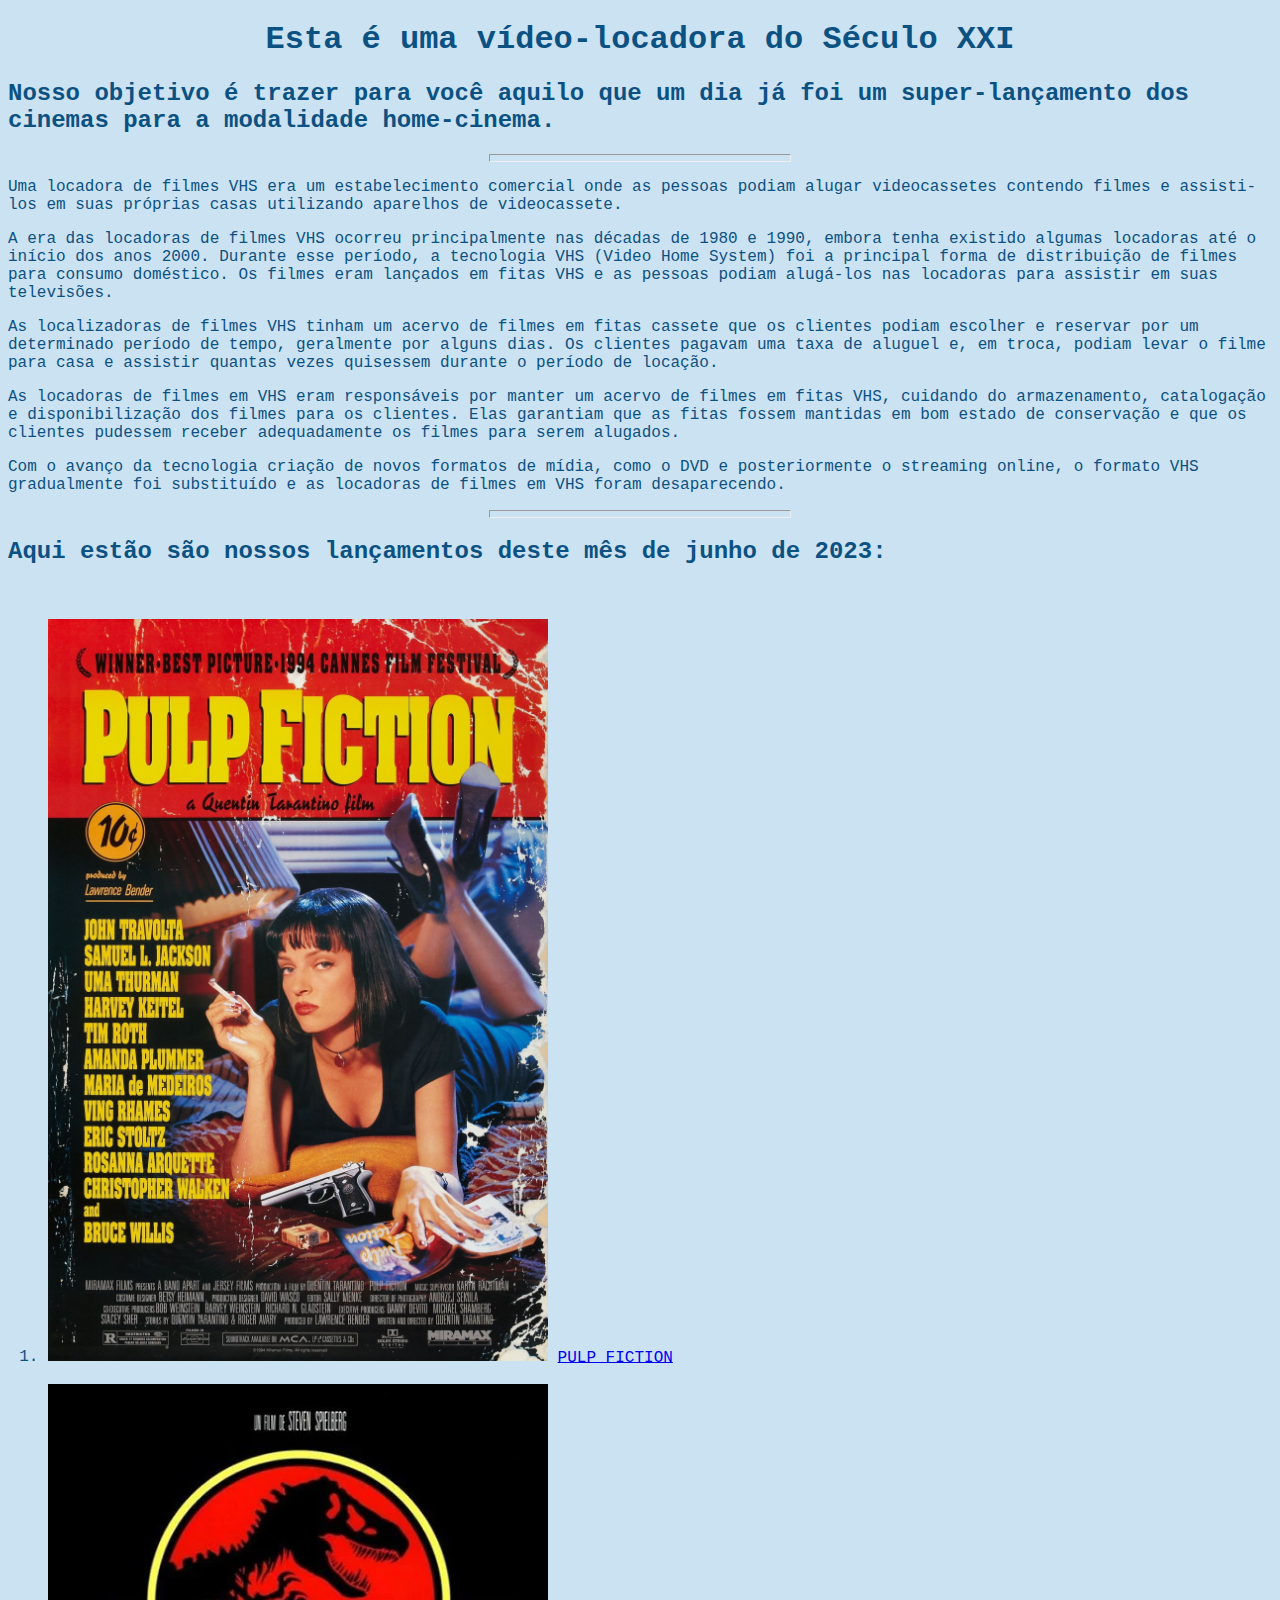
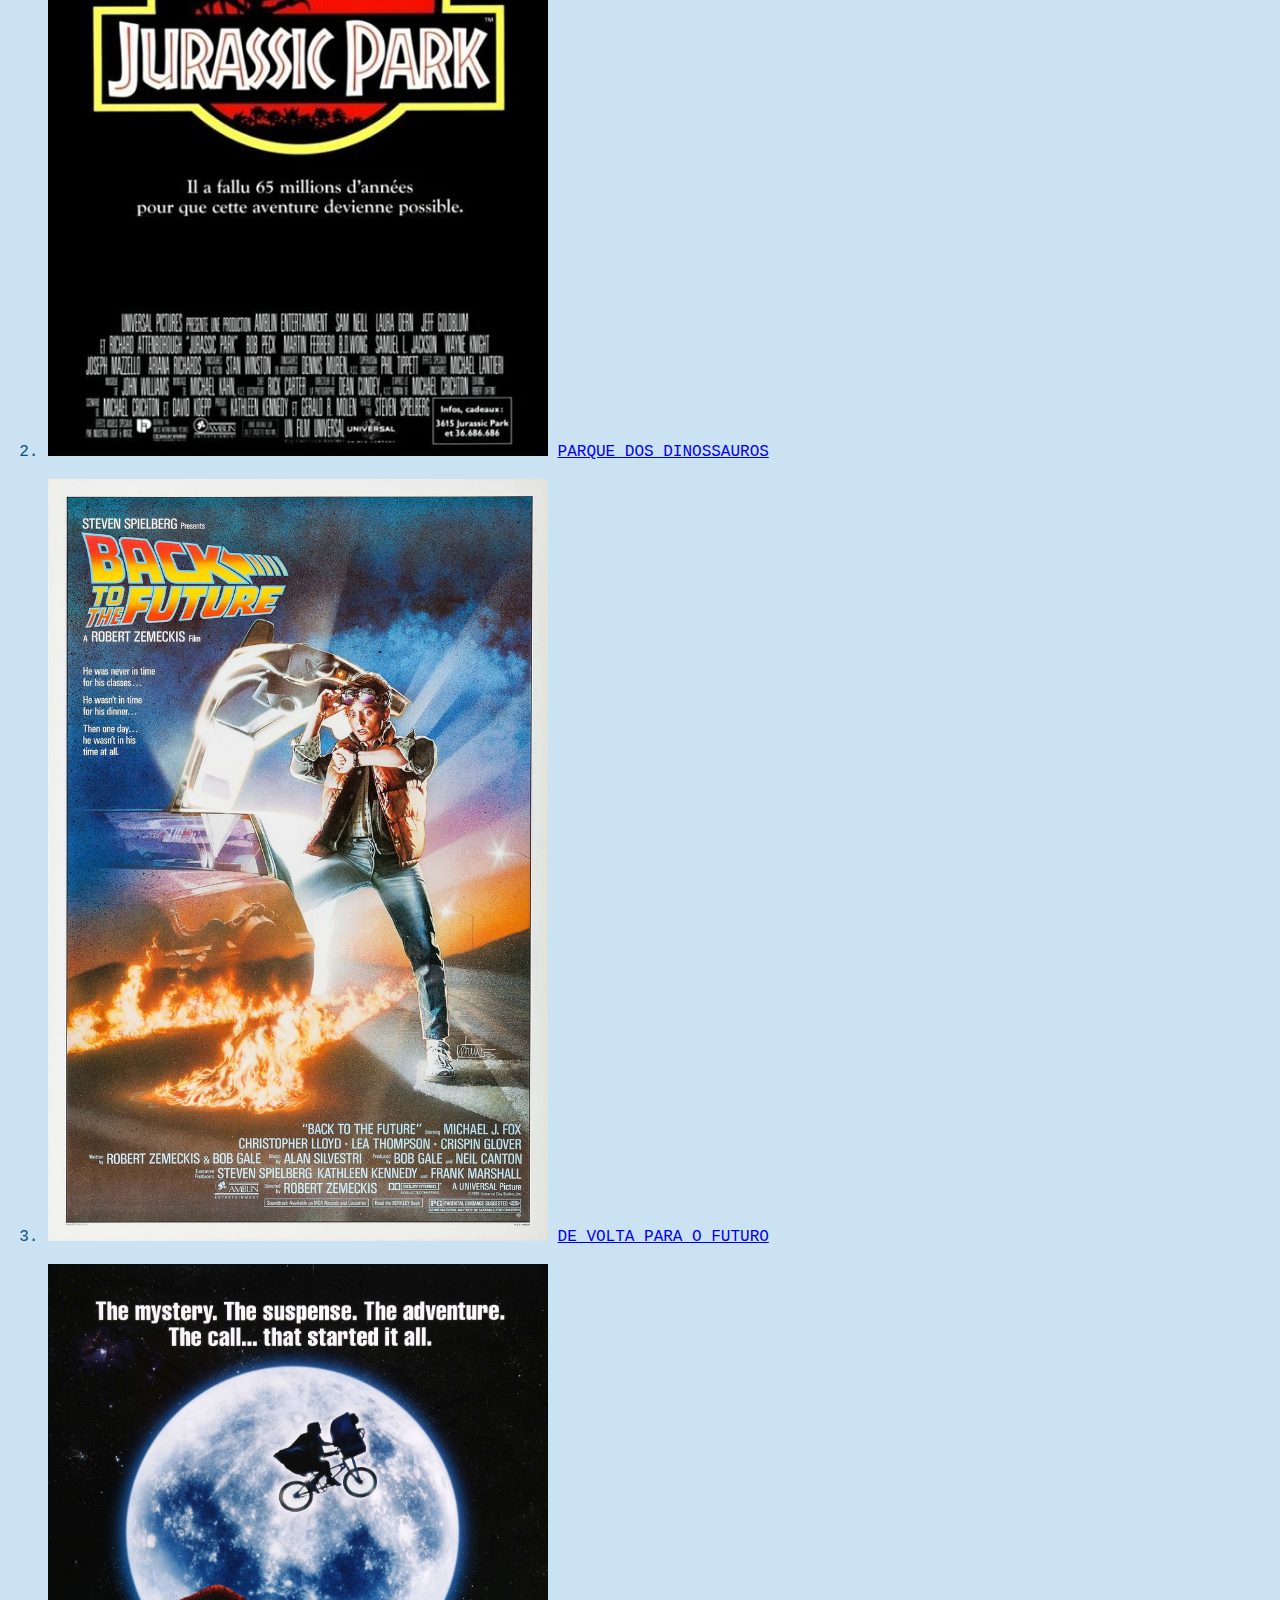
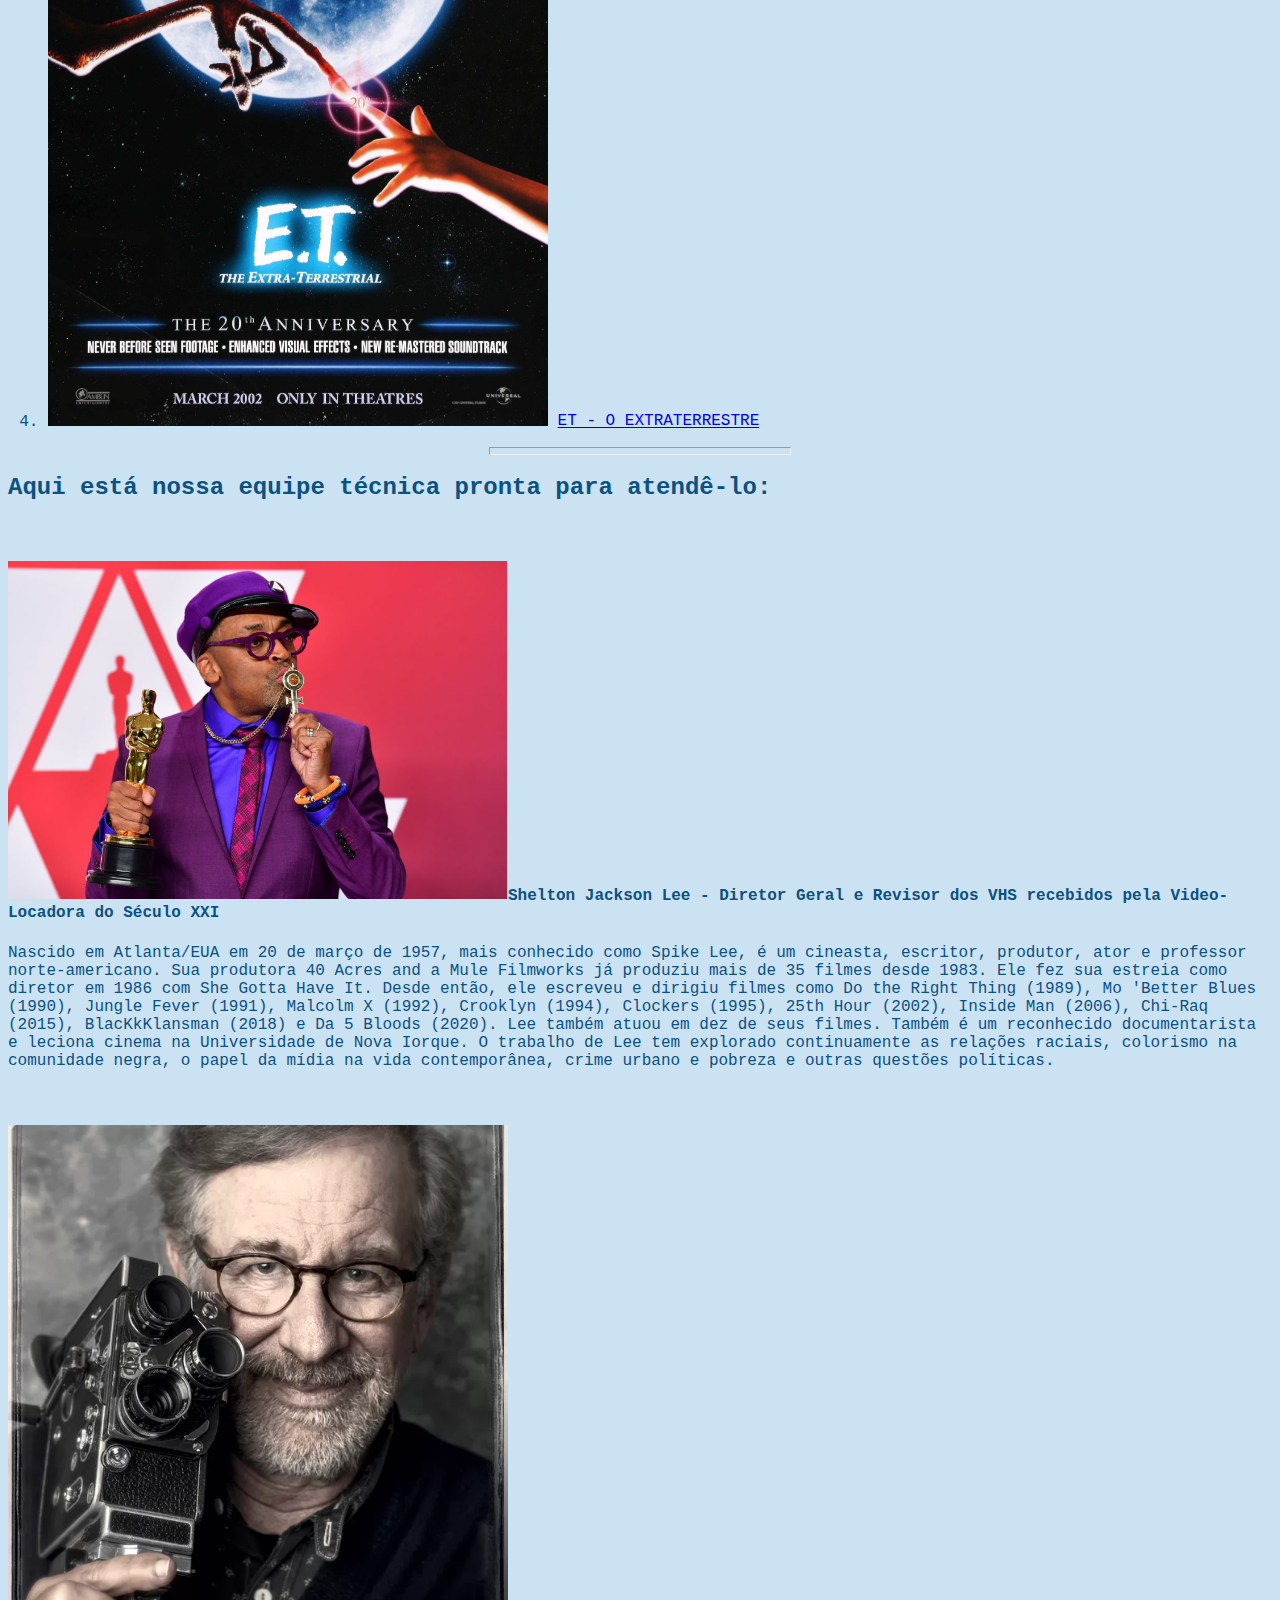
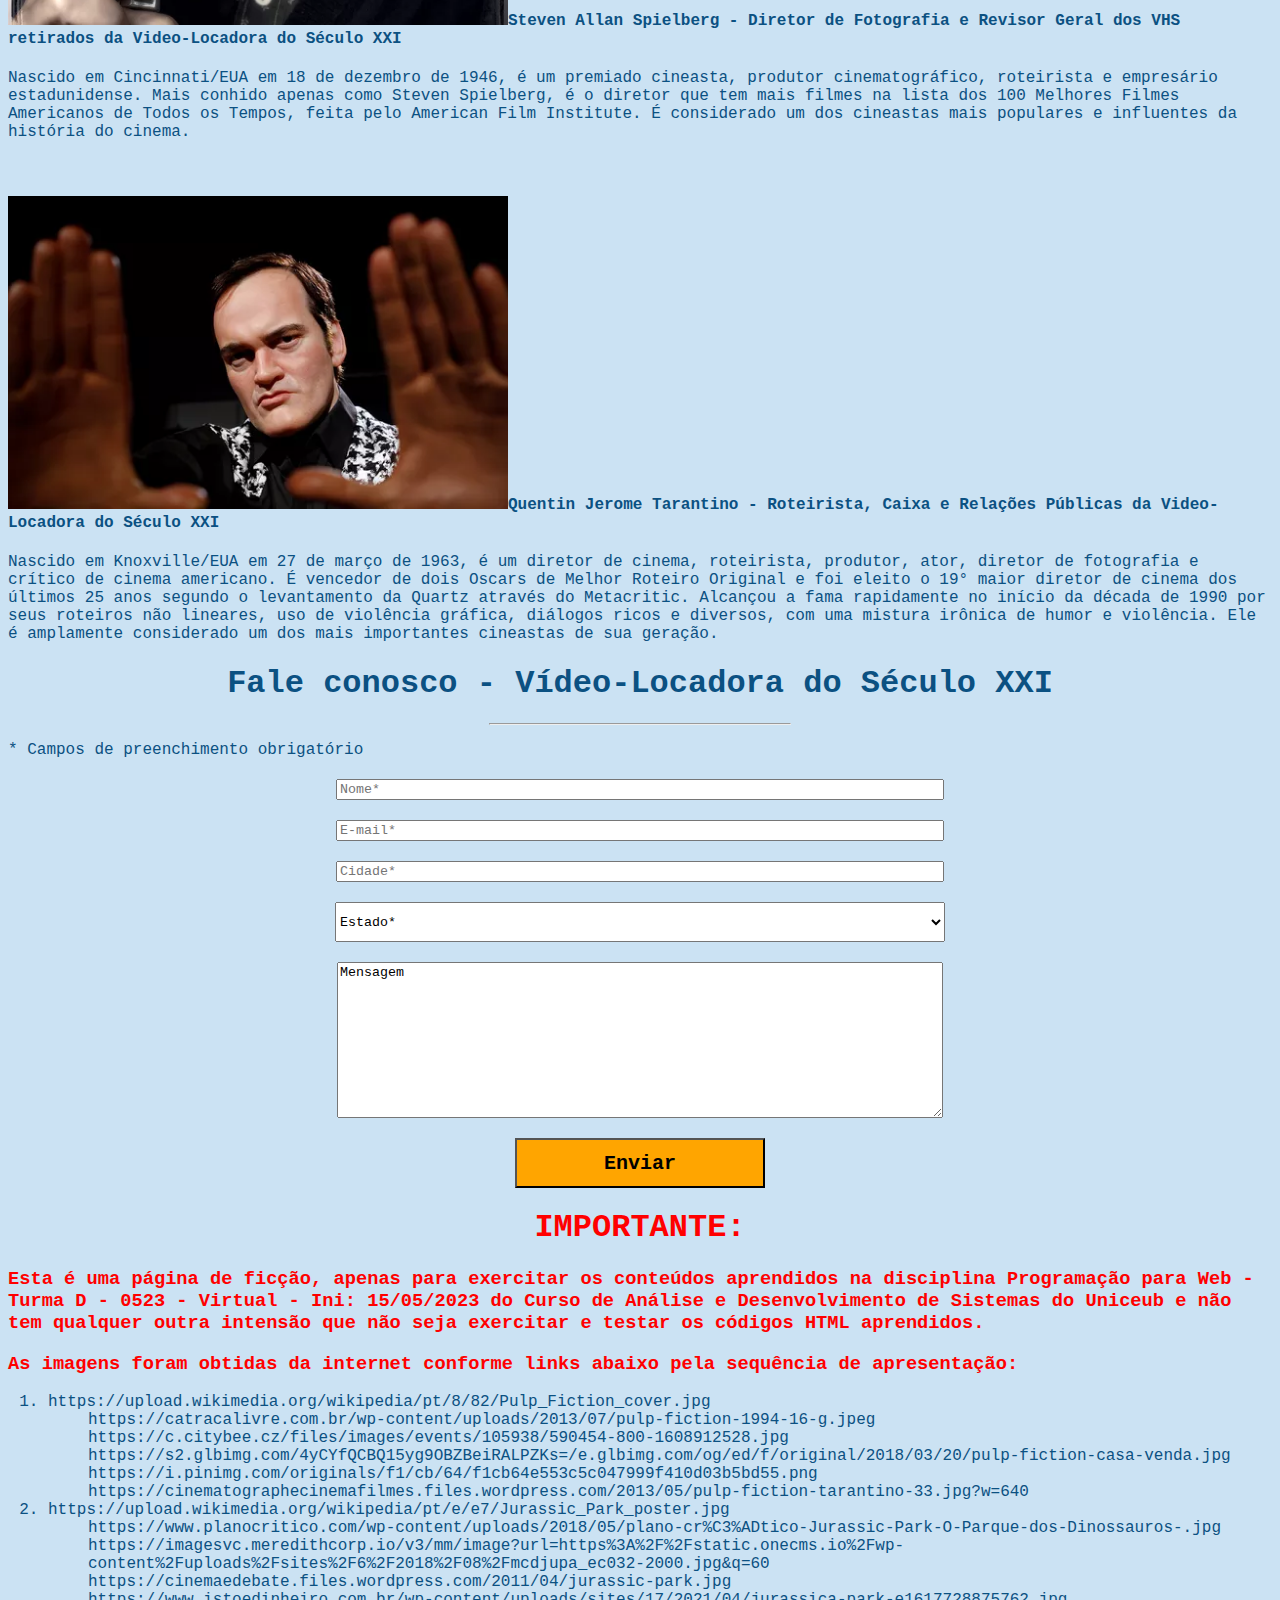
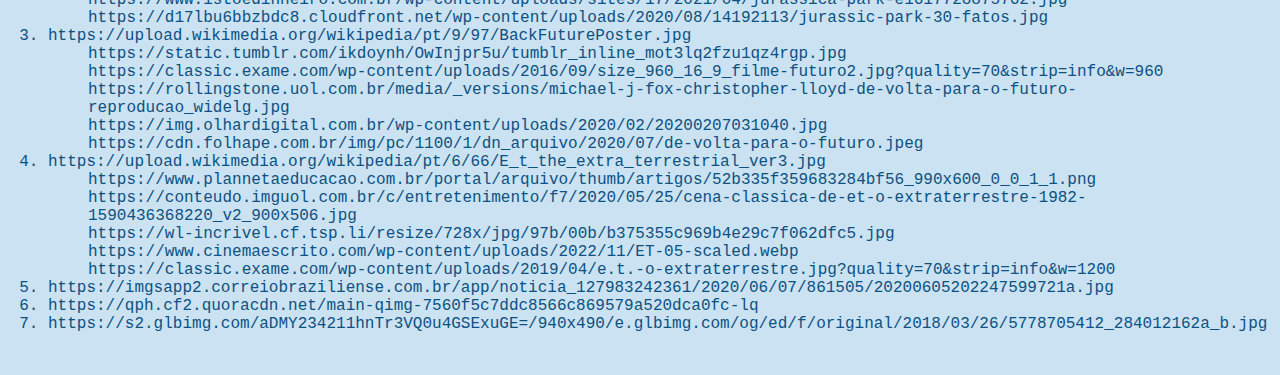
<file: Sistematizacao_Junho_2023/index.html>
<!DOCTYPE html PUBLIC "-//w3c//DTD XHTML 1.0 Transitional//EN"
	"http://www.w3.org/TR/xhtml1/DTD/transitional.dtd">
<html>
<head>	
<title>Video-Locadora do Século XXI</title>
</head>
<body bgcolor="#cbe2f3">
<font color="#0b5182">
<h1>Esta é uma vídeo-locadora do Século XXI</h1>
<h2>Nosso objetivo é trazer para você aquilo que um dia já foi um super-lançamento dos cinemas para a modalidade home-cinema.</h2>
<hr size = "8"/>
<p>Uma locadora de filmes VHS era um estabelecimento comercial onde as pessoas podiam alugar videocassetes contendo filmes e assisti-los em suas próprias casas utilizando aparelhos de videocassete.</p>
<p>A era das locadoras de filmes VHS ocorreu principalmente nas décadas de 1980 e 1990, embora tenha existido algumas locadoras até o início dos anos 2000. Durante esse período, a tecnologia VHS (Video Home System) foi a principal forma de distribuição de filmes para consumo doméstico. Os filmes eram lançados em fitas VHS e as pessoas podiam alugá-los nas locadoras para assistir em suas televisões.</p>
<p>As localizadoras de filmes VHS tinham um acervo de filmes em fitas cassete que os clientes podiam escolher e reservar por um determinado período de tempo, geralmente por alguns dias. Os clientes pagavam uma taxa de aluguel e, em troca, podiam levar o filme para casa e assistir quantas vezes quisessem durante o período de locação.</p>
<p>As locadoras de filmes em VHS eram responsáveis por manter um acervo de filmes em fitas VHS, cuidando do armazenamento, catalogação e disponibilização dos filmes para os clientes. Elas garantiam que as fitas fossem mantidas em bom estado de conservação e que os clientes pudessem receber adequadamente os filmes para serem alugados.</p>
<p>Com o avanço da tecnologia criação de novos formatos de mídia, como o DVD e posteriormente o streaming online, o formato VHS gradualmente foi substituído e as locadoras de filmes em VHS foram desaparecendo.</p>
<hr size = "8"/>	
</p>
<h2>Aqui estão são nossos lançamentos deste mês de junho de 2023:</h2>
<br>
<ol>
	<li><img src="pulpfiction.jpg" style="width: 500px">
		<a href="pulpfiction.html">PULP FICTION</a></li>
	<br>
	<li><img src="parquedosdinossauros.jpg" style="width: 500px">
		<a href="parquedosdinossauros.html">PARQUE DOS DINOSSAUROS</a></li>
	<br>
	<li><img src="devoltaparaofuturo.jpg" style="width: 500px">
		<a href="devoltaparaofuturo.html">DE VOLTA PARA O FUTURO</a></li>
	<br>
	<li><img src="et.jpg" style="width: 500px">
		<a href="etthefilm.html">ET - O EXTRATERRESTRE<a/></li>
	</ol>
<p> </p>
<hr size = "8"/>
<h2>Aqui está nossa equipe técnica pronta para atendê-lo:</h2>
<p> </p>
<p> </p>
<br>
<h4><img src="spike.jpg" style="width: 500px">Shelton Jackson Lee - Diretor Geral e Revisor dos VHS recebidos pela Video-Locadora do Século XXI</h4>
<p>Nascido em Atlanta/EUA em 20 de março de 1957, mais conhecido como Spike Lee, é um cineasta, escritor, produtor, ator e professor norte-americano. Sua produtora 40 Acres and a Mule Filmworks já produziu mais de 35 filmes desde 1983. Ele fez sua estreia como diretor em 1986 com She Gotta Have It. Desde então, ele escreveu e dirigiu filmes como Do the Right Thing (1989), Mo 'Better Blues (1990), Jungle Fever (1991), Malcolm X (1992), Crooklyn (1994), Clockers (1995), 25th Hour (2002), Inside Man (2006), Chi-Raq (2015), BlacKkKlansman (2018) e Da 5 Bloods (2020). Lee também atuou em dez de seus filmes. Também é um reconhecido documentarista e leciona cinema na Universidade de Nova Iorque. O trabalho de Lee tem explorado continuamente as relações raciais, colorismo na comunidade negra, o papel da mídia na vida contemporânea, crime urbano e pobreza e outras questões políticas. </p>
<br>
<p></p>
<h4><img src="spielberg.jpg" style="width: 500px">Steven Allan Spielberg - Diretor de Fotografia e Revisor Geral dos VHS retirados da Video-Locadora do Século XXI</h4>
<p>Nascido em Cincinnati/EUA em 18 de dezembro de 1946, é um premiado cineasta, produtor cinematográfico, roteirista e empresário estadunidense. Mais conhido apenas como Steven Spielberg, é o diretor que tem mais filmes na lista dos 100 Melhores Filmes Americanos de Todos os Tempos, feita pelo American Film Institute. É considerado um dos cineastas mais populares e influentes da história do cinema.</p>
<br>
<p></p>
<h4><img src="tarantino.jpg" style="width: 500px">Quentin Jerome Tarantino - Roteirista, Caixa e Relações Públicas da Video-Locadora do Século XXI</h4>
<p>Nascido em Knoxville/EUA em 27 de março de 1963, é um diretor de cinema, roteirista, produtor, ator, diretor de fotografia e crítico de cinema americano. É vencedor de dois Oscars de Melhor Roteiro Original e foi eleito o 19° maior diretor de cinema dos últimos 25 anos segundo o levantamento da Quartz através do Metacritic. Alcançou a fama rapidamente no início da década de 1990 por seus roteiros não lineares, uso de violência gráfica, diálogos ricos e diversos, com uma mistura irônica de humor e violência. Ele é amplamente considerado um dos mais importantes cineastas de sua geração.</p>
<p></p>
<p></p>
<p></p>
	<link rel="stylesheet" type="text/css" href="style.css">
	<h1>Fale conosco - Vídeo-Locadora do Século XXI</h1>
	<hr>
	<p>* Campos de preenchimento obrigatório</p>
	<form action="/envio.php" method="post">
		<div>
			<input type="text" name="nome" placeholder="Nome*">
		</div>
		<div>
			<input type="email" name="email" placeholder="E-mail*">
		</div>
		<div>
			<input type="cidade" name="cidade" placeholder="Cidade*">
		</div>
		<div>
			<select>
				<option type="estado" name="estado" placeholder="Estado">
					Estado*
				</option>
				<option>
					Acre
				</option>
				<option>
					Alagoas
				</option>
				<option>
					Amapá
				</option>
				<option>
					Amazonas
				</option>
				<option>
					Bahia
				</option>
				<option>
					Ceará
				</option>
				<option>
					Distrito Federal
				</option>
				<option>
					Espírito Santo
				</option>
				<option>
					Goiás
				</option>
				<option>
					Maranhão
				</option>
				<option>
					Mato Grosso
				</option>
				<option>
					Mato Grosso do Sul
				</option>
				<option>
					Minas Gerais
				</option>
				<option>
					Pará
				</option>
				<option>
					Paraíba
				</option><option>
					Paraná
				</option>
				<option>
					Pernambuco
				</option>
				<option>
					Piauí
				</option>
				<option>
					Rio de Janeiro
				</option>
				<option>
					Rio Grande do Norte
				</option>
				<option>
					Rio Grande do Sul
				</option>
				<option>
					Rondônia
				</option>
				<option>
					Roraima
				</option>
				<option>
					Santa Catarina
				</option>
				<option>
					São Paulo
				</option>
				<option>
					Sergipe
				</option>
				<option>
					Tocantins
				</option>
			</select>
		</div>
		<div>
			<textarea rows="10">Mensagem
			</textarea>
		</div>
		<div>
			<button type="submit">
				Enviar
			</button>
		</div>
	</form>






<h1 style="color: red">IMPORTANTE:</h1>
<h3 style="color: red">Esta é uma página de ficção, apenas para exercitar os conteúdos aprendidos na disciplina Programação para Web - Turma D - 0523 - Virtual - Ini: 15/05/2023 do Curso de Análise e Desenvolvimento de Sistemas do Uniceub e não tem qualquer outra intensão que não seja exercitar e testar os códigos HTML aprendidos.</h3>
<h3 style="color: red"> As imagens foram obtidas da internet conforme links abaixo pela sequência de apresentação:</h3>

<ol>
<li>https://upload.wikimedia.org/wikipedia/pt/8/82/Pulp_Fiction_cover.jpg</li>
	<ul> https://catracalivre.com.br/wp-content/uploads/2013/07/pulp-fiction-1994-16-g.jpeg</ul>
	<ul> https://c.citybee.cz/files/images/events/105938/590454-800-1608912528.jpg</ul>
	<ul> https://s2.glbimg.com/4yCYfQCBQ15yg9OBZBeiRALPZKs=/e.glbimg.com/og/ed/f/original/2018/03/20/pulp-fiction-casa-venda.jpg</ul>
	<ul> https://i.pinimg.com/originals/f1/cb/64/f1cb64e553c5c047999f410d03b5bd55.png</ul>
	<ul> https://cinematographecinemafilmes.files.wordpress.com/2013/05/pulp-fiction-tarantino-33.jpg?w=640</ul>
<li>https://upload.wikimedia.org/wikipedia/pt/e/e7/Jurassic_Park_poster.jpg</li>
	<ul> https://www.planocritico.com/wp-content/uploads/2018/05/plano-cr%C3%ADtico-Jurassic-Park-O-Parque-dos-Dinossauros-.jpg</ul>
	<ul> https://imagesvc.meredithcorp.io/v3/mm/image?url=https%3A%2F%2Fstatic.onecms.io%2Fwp-content%2Fuploads%2Fsites%2F6%2F2018%2F08%2Fmcdjupa_ec032-2000.jpg&q=60</ul>
	<ul> https://cinemaedebate.files.wordpress.com/2011/04/jurassic-park.jpg</ul>
	<ul> https://www.istoedinheiro.com.br/wp-content/uploads/sites/17/2021/04/jurassica-park-e1617728875762.jpg</ul>
	<ul> https://d17lbu6bbzbdc8.cloudfront.net/wp-content/uploads/2020/08/14192113/jurassic-park-30-fatos.jpg</ul>
<li>https://upload.wikimedia.org/wikipedia/pt/9/97/BackFuturePoster.jpg</li>
	<ul> https://static.tumblr.com/ikdoynh/OwInjpr5u/tumblr_inline_mot3lq2fzu1qz4rgp.jpg</ul>
	<ul> https://classic.exame.com/wp-content/uploads/2016/09/size_960_16_9_filme-futuro2.jpg?quality=70&strip=info&w=960</ul>
	<ul> https://rollingstone.uol.com.br/media/_versions/michael-j-fox-christopher-lloyd-de-volta-para-o-futuro-reproducao_widelg.jpg</ul>
	<ul> https://img.olhardigital.com.br/wp-content/uploads/2020/02/20200207031040.jpg</ul>
	<ul> https://cdn.folhape.com.br/img/pc/1100/1/dn_arquivo/2020/07/de-volta-para-o-futuro.jpeg</ul>
<li>https://upload.wikimedia.org/wikipedia/pt/6/66/E_t_the_extra_terrestrial_ver3.jpg</li>
	<ul> https://www.plannetaeducacao.com.br/portal/arquivo/thumb/artigos/52b335f359683284bf56_990x600_0_0_1_1.png</ul>
	<ul> https://conteudo.imguol.com.br/c/entretenimento/f7/2020/05/25/cena-classica-de-et-o-extraterrestre-1982-1590436368220_v2_900x506.jpg</ul>
	<ul> https://wl-incrivel.cf.tsp.li/resize/728x/jpg/97b/00b/b375355c969b4e29c7f062dfc5.jpg</ul>
	<ul> https://www.cinemaescrito.com/wp-content/uploads/2022/11/ET-05-scaled.webp</ul>
	<ul> https://classic.exame.com/wp-content/uploads/2019/04/e.t.-o-extraterrestre.jpg?quality=70&strip=info&w=1200</ul>
<li>https://imgsapp2.correiobraziliense.com.br/app/noticia_127983242361/2020/06/07/861505/20200605202247599721a.jpg</li>
<li>https://qph.cf2.quoracdn.net/main-qimg-7560f5c7ddc8566c869579a520dca0fc-lq</li>
<li>https://s2.glbimg.com/aDMY234211hnTr3VQ0u4GSExuGE=/940x490/e.glbimg.com/og/ed/f/original/2018/03/26/5778705412_284012162a_b.jpg</li>
</ol>
<br>
</font>
</body>
</html>
</file>
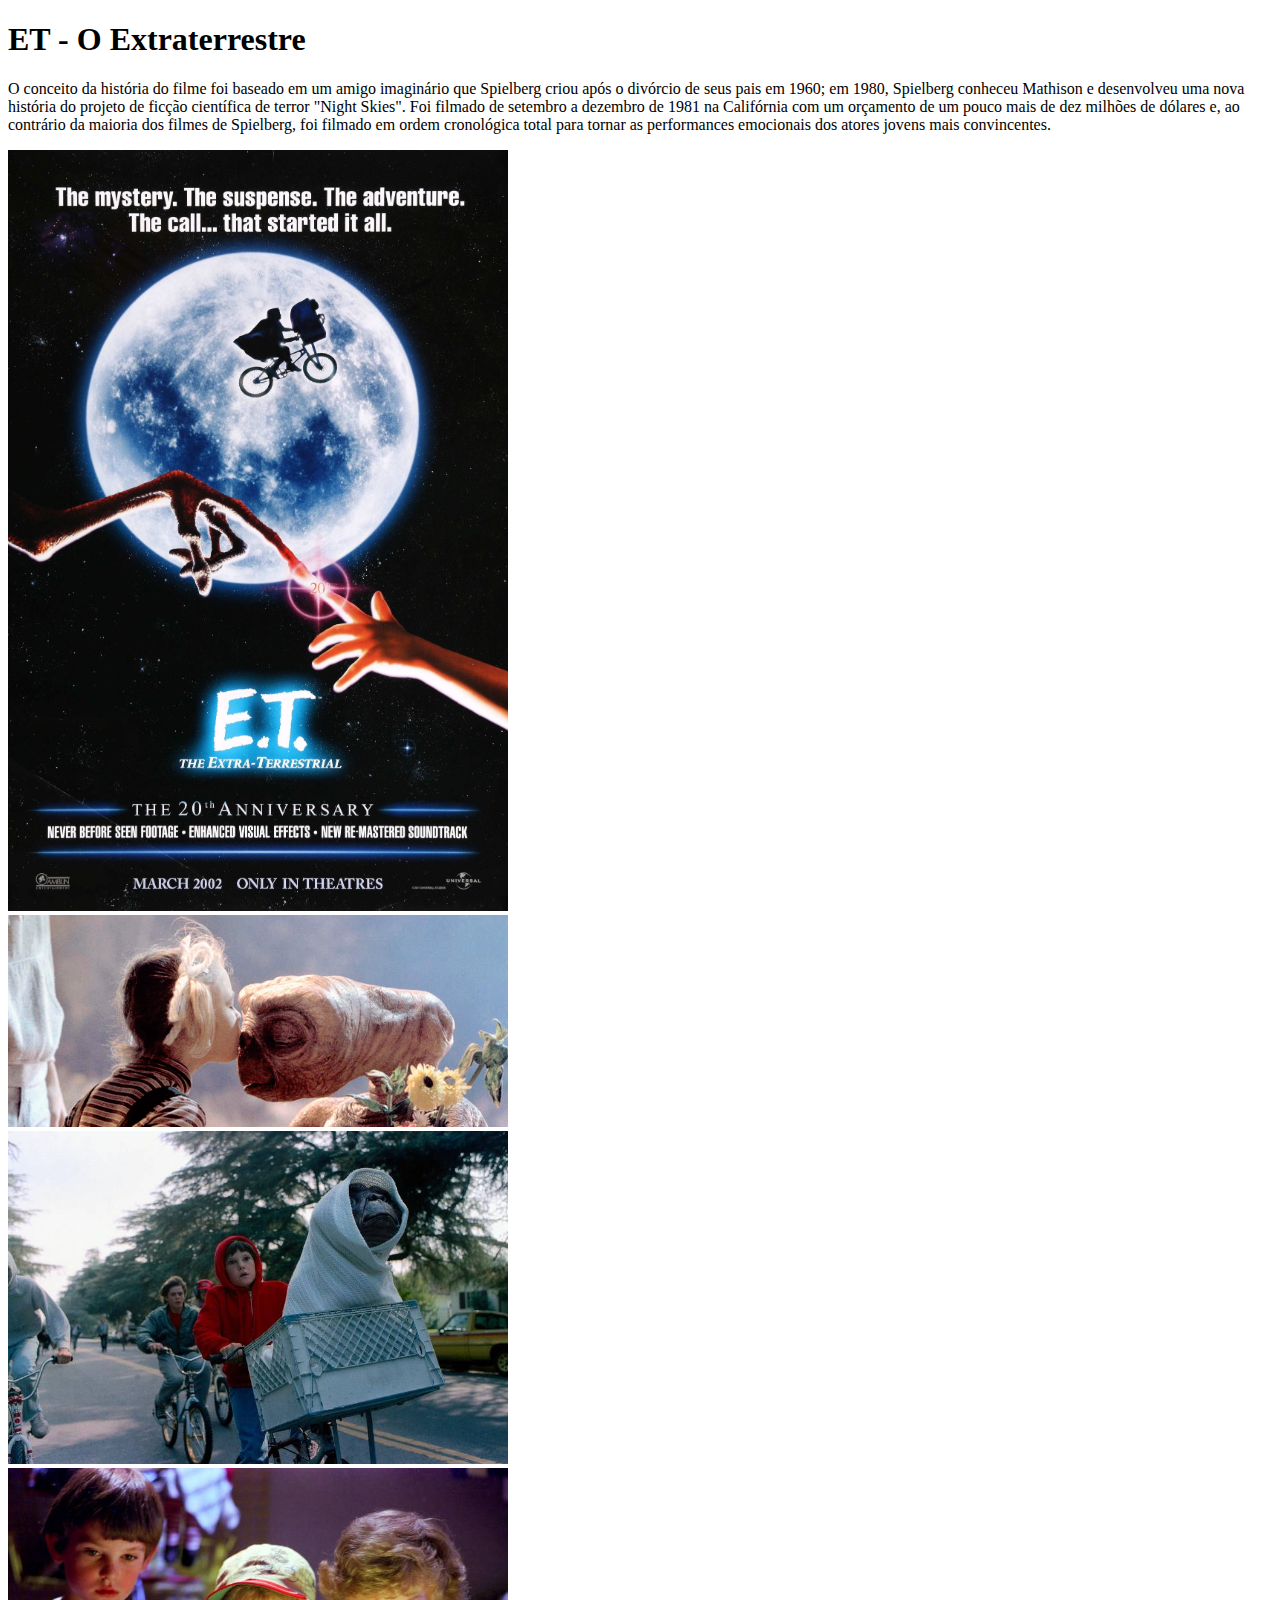
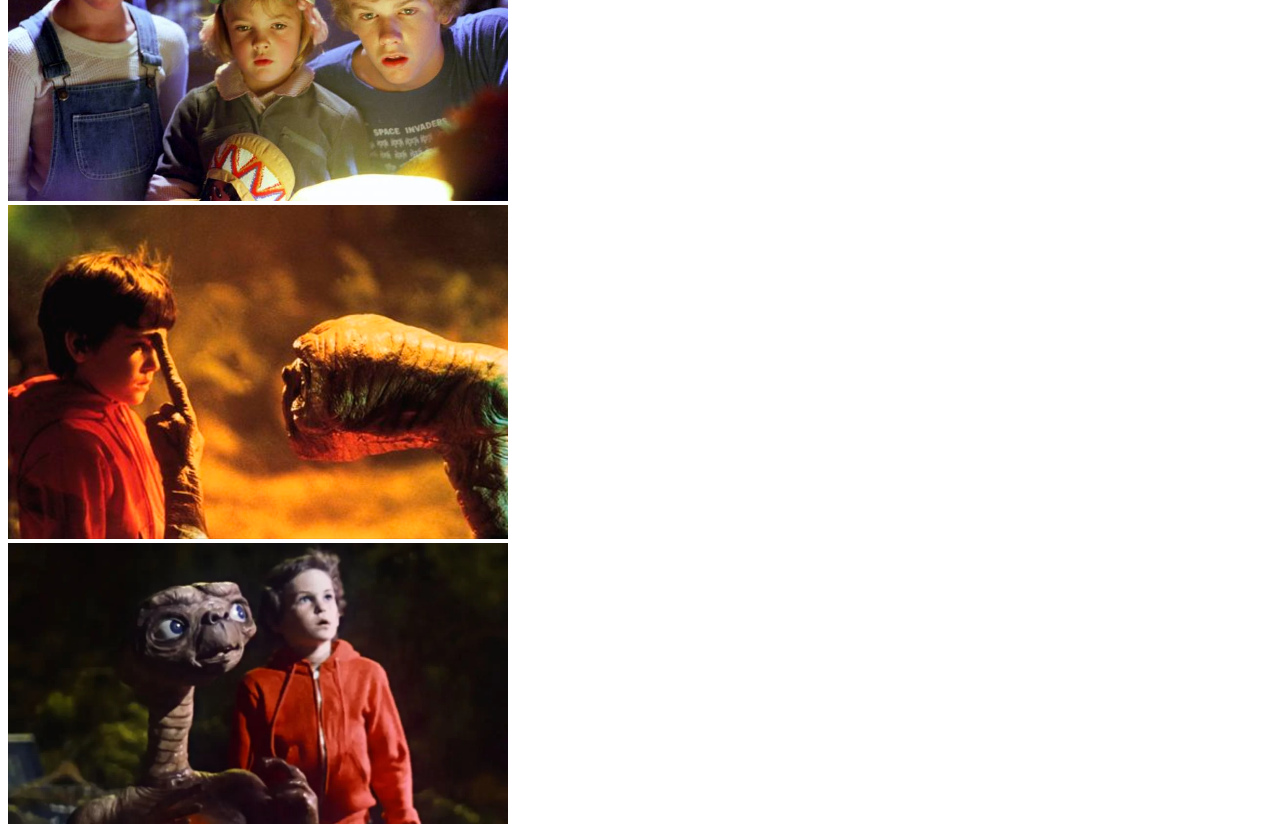
<file: Sistematizacao_Junho_2023/etthefilm.html>
<!DOCTYPE html>
<html>
<head>
	<meta charset="utf-8">
	<meta name="viewport" content="width=device-width, initial-scale=1">
	<title>etthefilm</title>
</head>
<body>
	<h1>ET - O Extraterrestre</h1>
	<p>O conceito da história do filme foi baseado em um amigo imaginário que Spielberg criou após o divórcio de seus pais em 1960; em 1980, Spielberg conheceu Mathison e desenvolveu uma nova história do projeto de ficção científica de terror "Night Skies". Foi filmado de setembro a dezembro de 1981 na Califórnia com um orçamento de um pouco mais de dez milhões de dólares e, ao contrário da maioria dos filmes de Spielberg, foi filmado em ordem cronológica total para tornar as performances emocionais dos atores jovens mais convincentes.</p>
	<img src="et.jpg" style="width: 500px">
	<br>
<img src="et1.jpg" style="width: 500px">
<br>
<img src="et2.jpg" style="width: 500px">
<br>
<img src="et3.jpg" style="width: 500px">
<br>
<img src="et4.jpg" style="width: 500px">
<br>
<img src="et5.jpg" style="width: 500px">
</body>
</html>
</file>
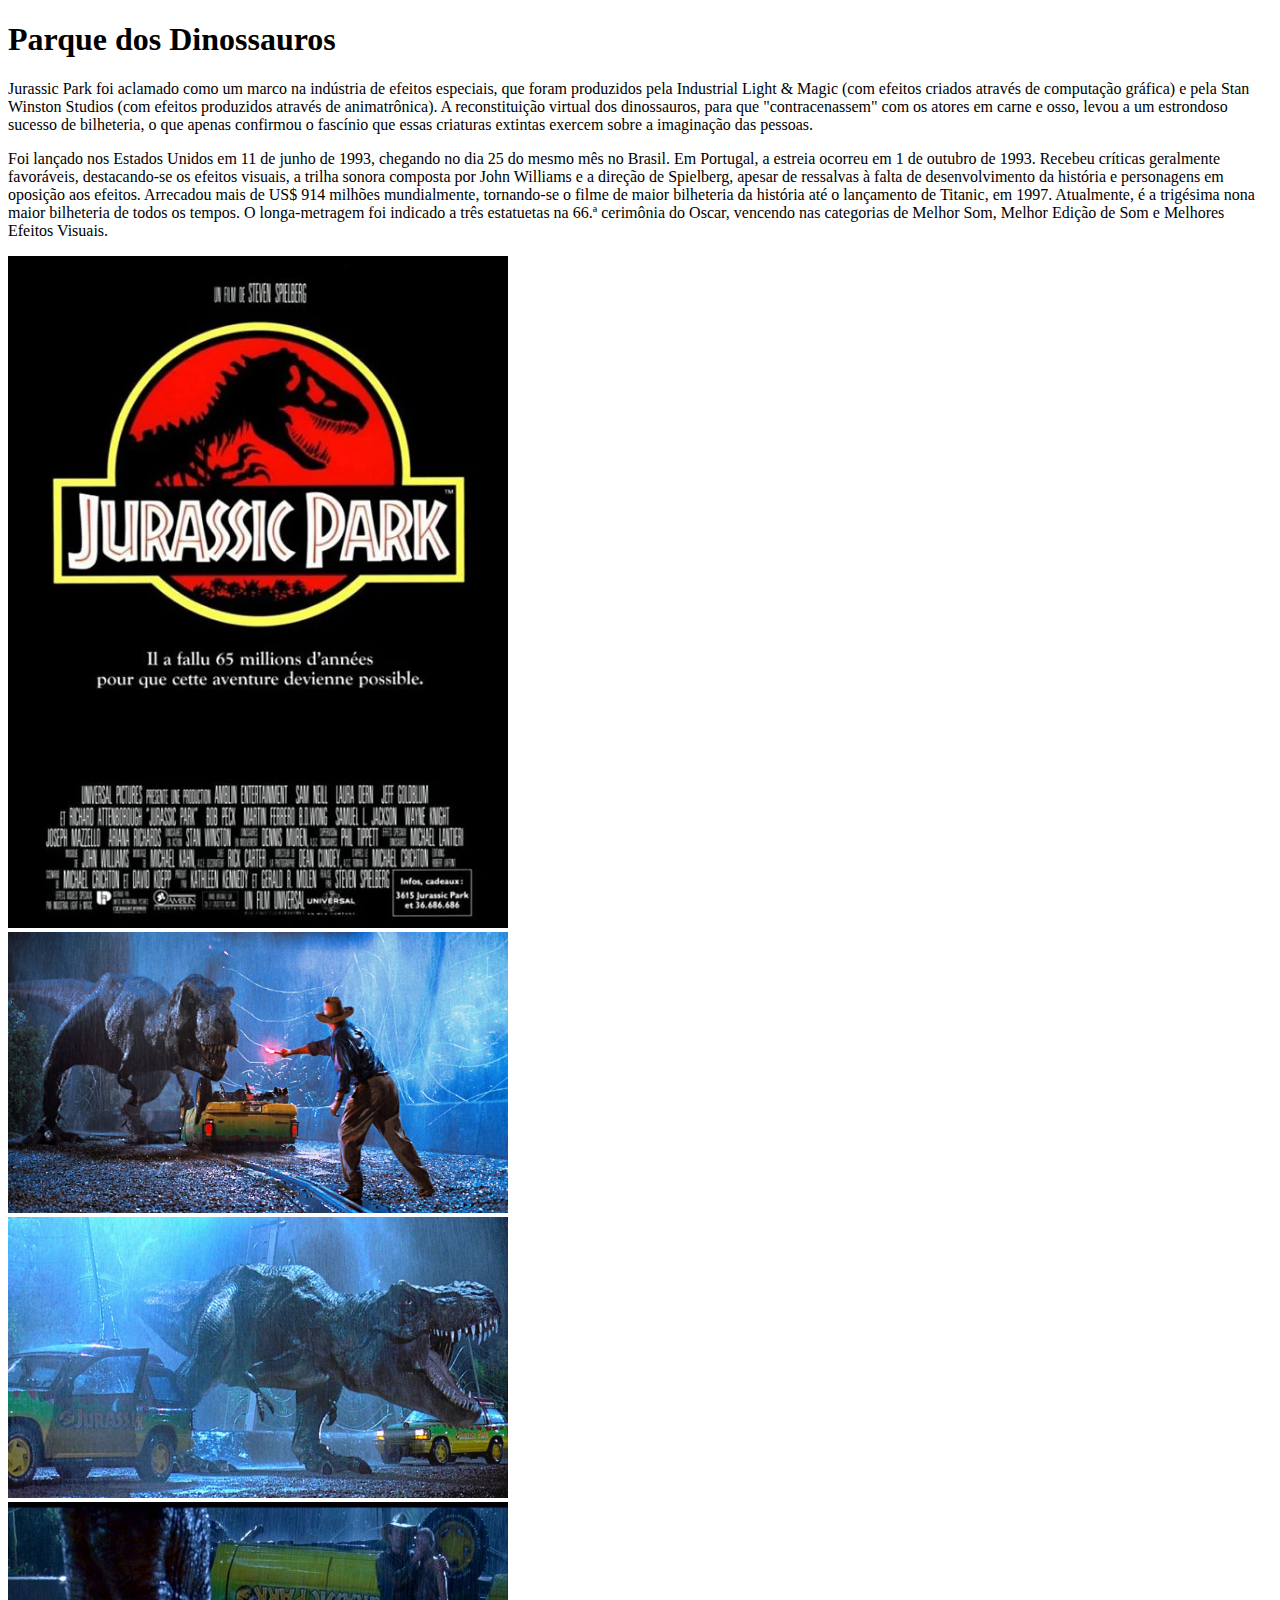
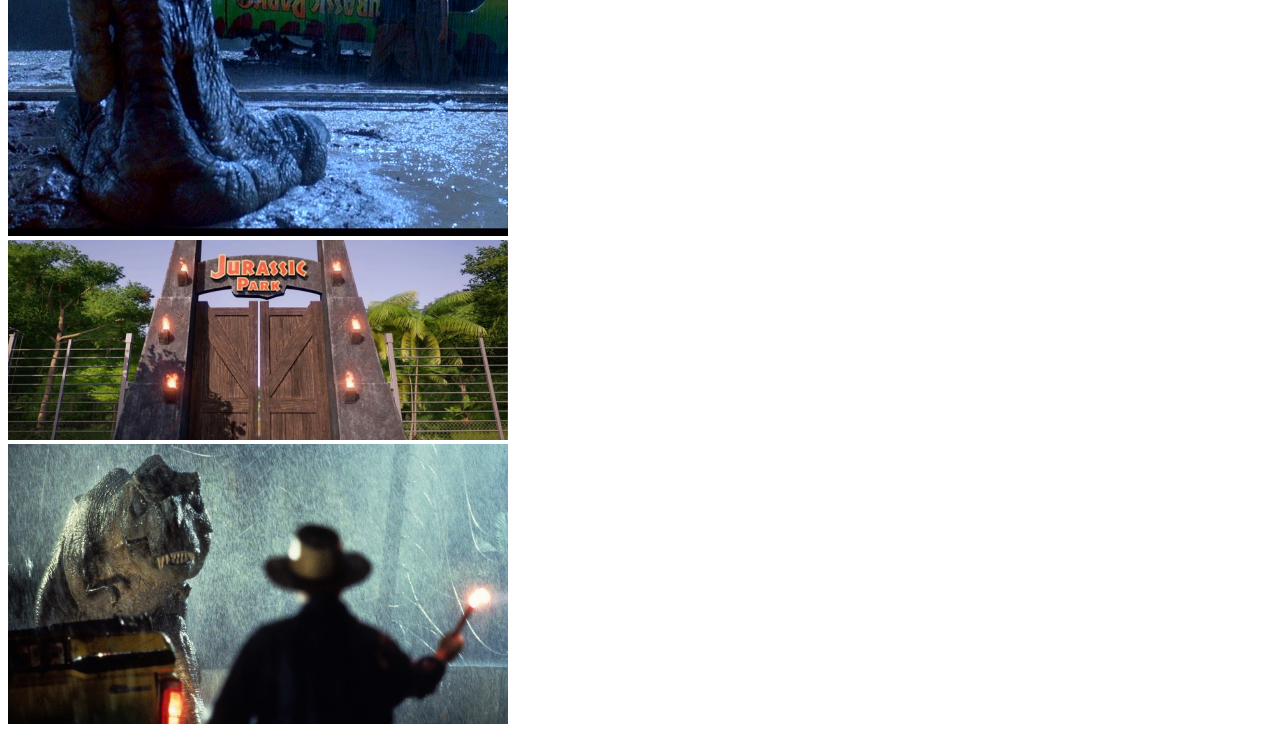
<file: Sistematizacao_Junho_2023/parquedosdinossauros.html>
<!DOCTYPE html>
<html>
<head>
	<meta charset="utf-8">
	<meta name="viewport" content="width=device-width, initial-scale=1">
	<title>parquedosdinossauros</title>
</head>
<body>
	<h1>Parque dos Dinossauros</h1>
	<p>Jurassic Park foi aclamado como um marco na indústria de efeitos especiais, que foram produzidos pela Industrial Light & Magic (com efeitos criados através de computação gráfica) e pela Stan Winston Studios (com efeitos produzidos através de animatrônica). A reconstituição virtual dos dinossauros, para que "contracenassem" com os atores em carne e osso, levou a um estrondoso sucesso de bilheteria, o que apenas confirmou o fascínio que essas criaturas extintas exercem sobre a imaginação das pessoas.
	<p>Foi lançado nos Estados Unidos em 11 de junho de 1993, chegando no dia 25 do mesmo mês no Brasil. Em Portugal, a estreia ocorreu em 1 de outubro de 1993. Recebeu críticas geralmente favoráveis, destacando-se os efeitos visuais, a trilha sonora composta por John Williams e a direção de Spielberg, apesar de ressalvas à falta de desenvolvimento da história e personagens em oposição aos efeitos. Arrecadou mais de US$ 914 milhões mundialmente, tornando-se o filme de maior bilheteria da história até o lançamento de Titanic, em 1997. Atualmente, é a trigésima nona maior bilheteria de todos os tempos. O longa-metragem foi indicado a três estatuetas na 66.ª cerimônia do Oscar, vencendo nas categorias de Melhor Som, Melhor Edição de Som e Melhores Efeitos Visuais.</p>
	<img src="parquedosdinossauros.jpg" style="width: 500px">
	<br>
	<img src="jurassic1.jpg" style="width: 500px">
	<br>
	<img src="jurassic2.jpg" style="width: 500px">
	<br>
	<img src="jurassic3.jpg" style="width: 500px">
	<br>
	<img src="jurassic4.jpg" style="width: 500px">
	<br>
	<img src="jurassic5.jpg" style="width: 500px">
</body>
</html>
</file>
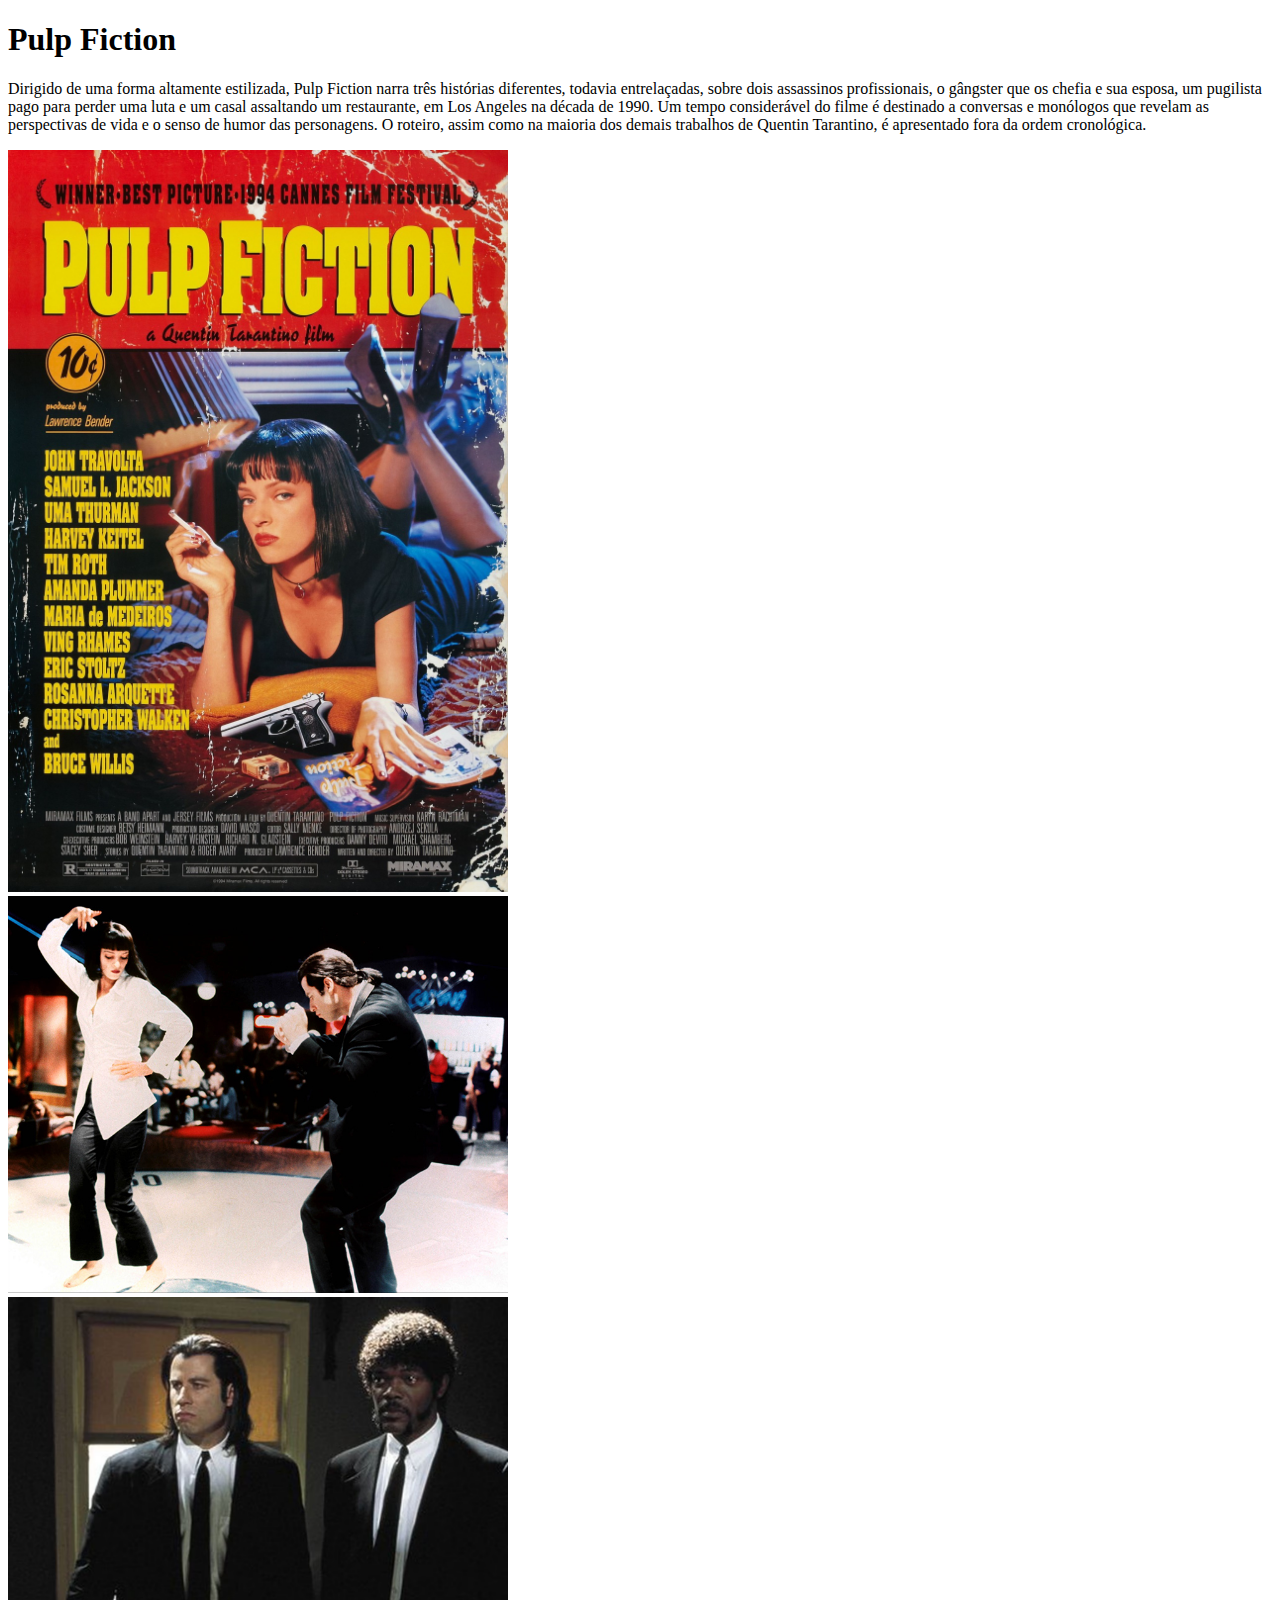
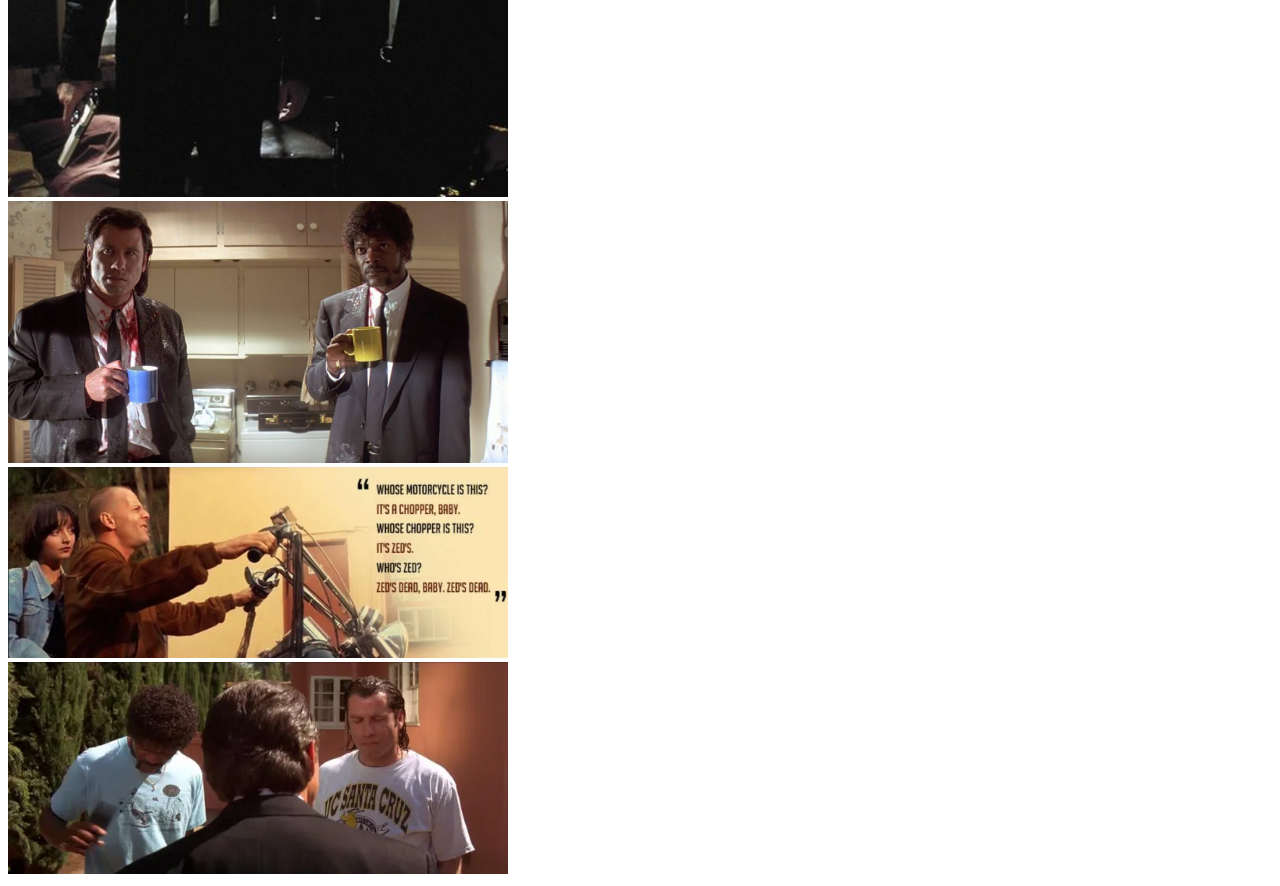
<file: Sistematizacao_Junho_2023/pulpfiction.html>
<!DOCTYPE html>
<html>
<head>
	<meta charset="utf-8">
	<meta name="viewport" content="width=device-width, initial-scale=1">
	<title>pulpfiction</title>
</head>
<body>
	<h1>Pulp Fiction</h1>
<p>Dirigido de uma forma altamente estilizada, Pulp Fiction narra três histórias diferentes, todavia entrelaçadas, sobre dois assassinos profissionais, o gângster que os chefia e sua esposa, um pugilista pago para perder uma luta e um casal assaltando um restaurante, em Los Angeles na década de 1990. Um tempo considerável do filme é destinado a conversas e monólogos que revelam as perspectivas de vida e o senso de humor das personagens. O roteiro, assim como na maioria dos demais trabalhos de Quentin Tarantino, é apresentado fora da ordem cronológica.</p>
<img src="pulpfiction.jpg" style="width: 500px">
<br>
<img src="pulp1.jpg" style="width: 500px">
<br>
<img src="pulp2.jpg" style="width: 500px">
<br>
<img src="pulp3.jpg" style="width: 500px">
<br>
<img src="pulp4.jpg" style="width: 500px">
<br>
<img src="pulp5.jpg" style="width: 500px">
</body>
</html>
</file>
<file: Sistematizacao_Junho_2023/style.css>
* {
	font-family: "Courier New";
}

h1{
	text-align: center;
}

p{
	text-align: left;
}
div{
	text-align: center;
	margin: 20px;
}
button {font-size: 20px;
		background-color: orange;
		colo: white;
		height: 50px;
		width: 250px;
		font-weight: bold;
}
input {
	heigh: 40px;
	width: 600px;
}
select {
	height: 40px;
	width: 610px;
}
textarea {	
	width: 600px;
}
hr {
	width: 300px;
	color: orange;
	size: 300px;
}
</file>
